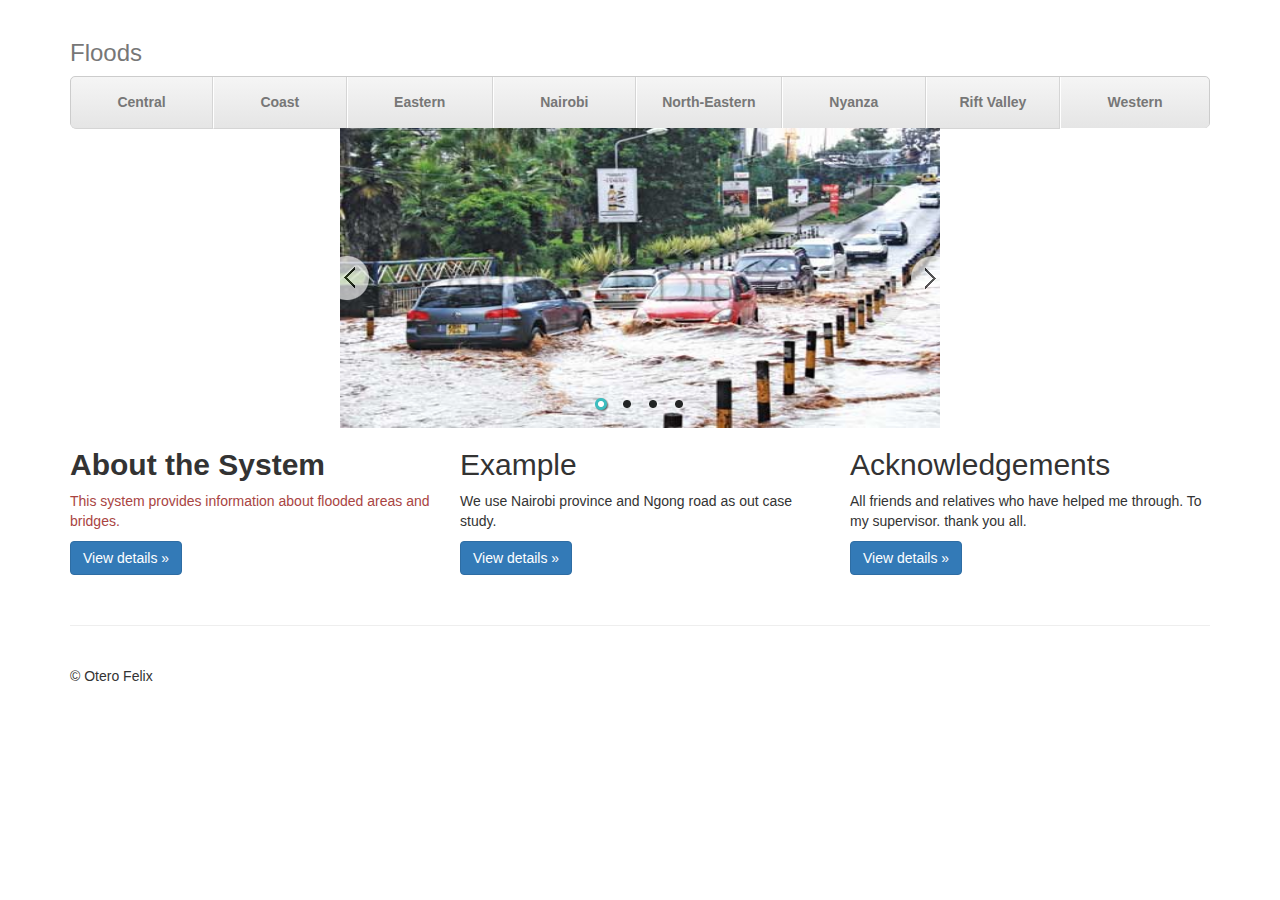
<file: flood/index.html>
<!DOCTYPE html>
<html lang="en">
<head>
    <meta charset="utf-8">
    <meta http-equiv="X-UA-Compatible" content="IE=edge">
    <meta name="viewport" content="width=device-width, initial-scale=1">
    <meta name="description" content="">
    <meta name="author" content="">
    <link rel="icon" href="../../favicon.ico">

    <title>floods</title>

    <!-- Bootstrap core CSS -->
    <link href="css/bootstrap.min.css" rel="stylesheet">

    <!-- Custom styles for this template -->
    <link href="css/floods.css" rel="stylesheet">

    <!-- Just for debugging purposes. Don't actually copy these 2 lines! -->
    <!-- IE10 viewport hack for Surface/desktop Windows 8 bug -->
    <!--[if lt IE 9]><script src="../../assets/js/ie8-responsive-file-warning.js"></script><![endif]-->
    <!-- HTML5 shim and Respond.js IE8 support of HTML5 elements and media queries -->
    <!--[if lt IE 9]>
      <script src="https://oss.maxcdn.com/html5shiv/3.7.2/html5shiv.min.js"></script>
      <script src="https://oss.maxcdn.com/respond/1.4.2/respond.min.js"></script>
    <![endif]-->
  </head>

  <body>
<script type="text/javascript" src="js/jquery-1.9.1.min.js"></script>
    <script type="text/javascript" src="js/jssor.slider.mini.js"></script>
    <div class="container">
	<div class="dropdown">
      <div class="masthead">
        <h3 class="text-muted">Floods</h3>
        <ul class="nav nav-justified">
        <!--  <li ><a href="#">Home</a></li> -->
          <li ><a href="#">Central</a>
			<ul class="dropdowns">
				<li><a href="#">Nyandarua</a></li>
				<li><a href="#">Nyeri</a></li>
				<li><a href="#">Kirinyaga</a></li>
				<li><a href="#">Murang'a</a></li>
				<li><a href="#">Kiambu</a></li>
			</ul>
		  </li>
          <li ><a href="#">Coast</a>
			<ul class="dropdowns">
				<li><a href="#">Mombasa</a></li>
				<li><a href="#">Kwale</a></li>
				<li><a href="#">Kilifi</a></li>
				<li><a href="#">Tana River</a></li>
				<li><a href="#">Lamu</a></li>
				<li><a href="#">Taita Taveta</a></li>
			</ul>
		  </li>
          <li ><a href="#">Eastern</a>
			<ul class="dropdowns">
				<li><a href="#">Marsabit</a></li>
				<li><a href="#">Isiolo</a></li>
				<li><a href="#">Meru</a></li>
				<li><a href="#">Tharaka Nithi</a></li>
				<li><a href="#">Embu</a></li>
				<li><a href="#">Kitui</a></li>
				<li><a href="#">Machakos</a></li>
				<li><a href="#">Makueni</a></li>
			</ul>
		  </li>
          <li class="activeg"><a href="nairobi.html">Nairobi</a>
			<ul class="dropdowns">
				<li><a href="#">Ngong Road</a></li>
				<li><a href="#">Lang'ata Road</a></li>
				<li><a href="#">River Road</a></li>
			</ul>
		  </li>
          <li><a href="#">North-Eastern</a>
		  <ul class="dropdowns">
				<li><a href="#">Garissa</a></li>
				<li><a href="#">Wajir</a></li>
				<li><a href="#">Mandera</a></li>
			</ul>
		  </li>
          <li><a href="#">Nyanza</a>
		  <ul class="dropdowns">
				<li><a href="#">Nyamira</a></li>
				<li><a href="#">Kisii</a></li>
				<li><a href="#">Migori</a></li>
				<li><a href="#">Homa Bay</a></li>
				<li><a href="#">Kisumu</a></li>
				<li><a href="#">Siaya</a></li>
			</ul>
		  </li>
          <li><a href="#">Rift Valley</a>
		  <ul class="dropdowns">
				<li><a href="#">Turkana</a></li>
				<li><a href="#">West Pokot</a></li>
				<li><a href="#">Samburu</a></li>
				<li><a href="#">Trans Nzoia</a></li>
				<li><a href="#">Uasin Gishu</a></li>
				<li><a href="#">Elgeyo-Marakwet</a></li>
				<li><a href="#">Nandi</a></li>
				<li><a href="#">Baringo</a></li>
				<li><a href="#">Laikipia</a></li>
				<li><a href="#">Nakuru</a></li>
				<li><a href="#">Narok</a></li>
				<li><a href="#">Kajiado</a></li>
			</ul>
		  </li>
          <li><a href="#">Western</a>
		  	<ul class="dropdowns">
				<li><a href="#">kakamega</a></li>
				<li><a href="#">Vihiga</a></li>
				<li><a href="#">Bungoma</a></li>
				<li><a href="#">Busia</a></li>
			</ul>
		  </li>
        </ul>
      </div>
	  </div>
      <!-- Jumbotron -->
      <script type="text/javascript" src="js/jquery-1.9.1.min.js"></script>
    <script type="text/javascript" src="js/jssor.slider.mini.js"></script>
    <!-- use jssor.slider.debug.js instead for release -->
    <script>
        jQuery(document).ready(function ($) {
            
            var jssor_1_SlideshowTransitions = [
              {$Duration:1200,$Opacity:2}
            ];
            
            var jssor_1_options = {
              $AutoPlay: true,
              $SlideshowOptions: {
                $Class: $JssorSlideshowRunner$,
                $Transitions: jssor_1_SlideshowTransitions,
                $TransitionsOrder: 1
              },
              $ArrowNavigatorOptions: {
                $Class: $JssorArrowNavigator$
              },
              $BulletNavigatorOptions: {
                $Class: $JssorBulletNavigator$
              }
            };
            
            var jssor_1_slider = new $JssorSlider$("jssor_1", jssor_1_options);
            
            //responsive code begin
            //you can remove responsive code if you don't want the slider scales while window resizes
            function ScaleSlider() {
                var refSize = jssor_1_slider.$Elmt.parentNode.clientWidth;
                if (refSize) {
                    refSize = Math.min(refSize, 600);
                    jssor_1_slider.$ScaleWidth(refSize);
                }
                else {
                    window.setTimeout(ScaleSlider, 30);
                }
            }
            ScaleSlider();
            $(window).bind("load", ScaleSlider);
            $(window).bind("resize", ScaleSlider);
            $(window).bind("orientationchange", ScaleSlider);
            //responsive code end
        });
    </script>

    <style>
        
        /* jssor slider bullet navigator skin 05 css */
        /*
        .jssorb05 div           (normal)
        .jssorb05 div:hover     (normal mouseover)
        .jssorb05 .av           (active)
        .jssorb05 .av:hover     (active mouseover)
        .jssorb05 .dn           (mousedown)
        */
        .jssorb05 {
            position: absolute;
        }
        .jssorb05 div, .jssorb05 div:hover, .jssorb05 .av {
            position: absolute;
            /* size of bullet elment */
            width: 16px;
            height: 16px;
            background: url('img/b05.png') no-repeat;
            overflow: hidden;
            cursor: pointer;
        }
        .jssorb05 div { background-position: -7px -7px; }
        .jssorb05 div:hover, .jssorb05 .av:hover { background-position: -37px -7px; }
        .jssorb05 .av { background-position: -67px -7px; }
        .jssorb05 .dn, .jssorb05 .dn:hover { background-position: -97px -7px; }

        /* jssor slider arrow navigator skin 12 css */
        /*
        .jssora12l                  (normal)
        .jssora12r                  (normal)
        .jssora12l:hover            (normal mouseover)
        .jssora12r:hover            (normal mouseover)
        .jssora12l.jssora12ldn      (mousedown)
        .jssora12r.jssora12rdn      (mousedown)
        */
        .jssora12l, .jssora12r {
            display: block;
            position: absolute;
            /* size of arrow element */
            width: 30px;
            height: 46px;
            cursor: pointer;
            background: url('img/a12.png') no-repeat;
            overflow: hidden;
        }
        .jssora12l { background-position: -16px -37px; }
        .jssora12r { background-position: -75px -37px; }
        .jssora12l:hover { background-position: -136px -37px; }
        .jssora12r:hover { background-position: -195px -37px; }
        .jssora12l.jssora12ldn { background-position: -256px -37px; }
        .jssora12r.jssora12rdn { background-position: -315px -37px; }
    </style>


    <div id="jssor_1" style="position: relative; margin: 0 auto; top: 0px; left: 0px; width: 600px; height: 300px; overflow: hidden; visibility: hidden;">
        <!-- Loading Screen -->
        <div data-u="loading" style="position: absolute; top: 0px; left: 0px;">
            <div style="filter: alpha(opacity=70); opacity: 0.7; position: absolute; display: block; top: 0px; left: 0px; width: 100%; height: 100%;"></div>
            <div style="position:absolute;display:block;background:url('img/loading.gif') no-repeat center center;top:0px;left:0px;width:100%;height:100%;"></div>
        </div>
        <div data-u="slides" style="cursor: default; position: relative; top: 0px; left: 0px; width: 600px; height: 300px; overflow: hidden;">
            <div style="display: none;">
                <img data-u="image" src="img/flood1.jpg" />
            </div>
            <div style="display: none;">
                <img data-u="image" src="img/flood2.jpg" />
            </div>
            <div style="display: none;">
                <img data-u="image" src="img/flood3.jpg" />
            </div>
            <div style="display: none;">
                <img data-u="image" src="img/flood4.jpg" />
            </div>
        </div>
        <!-- Bullet Navigator -->
        <div data-u="navigator" class="jssorb05" style="bottom:16px;right:6px;" data-autocenter="1">
            <!-- bullet navigator item prototype -->
            <div data-u="prototype" style="width:16px;height:16px;"></div>
        </div>
        <!-- Arrow Navigator -->
        <span data-u="arrowleft" class="jssora12l" style="top:123px;left:0px;width:30px;height:46px;" data-autocenter="2"></span>
        <span data-u="arrowright" class="jssora12r" style="top:123px;right:0px;width:30px;height:46px;" data-autocenter="2"></span>
        <a href="http://www.jssor.com" style="display:none">Jssor Slider</a>
    </div>
      <!-- Example row of columns -->
      <div class="row">
        <div class="col-lg-4">
          <h2><strong>About the System</strong></h2>
          <p class="text-danger">
            This system provides information about flooded areas and bridges.
          </p>
          <p><a class="btn btn-primary" href="#" role="button">View details &raquo;</a></p>
        </div>
        <div class="col-lg-4">
          <h2>Example</h2>
          <p>
            We use Nairobi province and Ngong road as out case study.
            </p>
            <p>

            </p>
          <p><a class="btn btn-primary" href="#" role="button">View details &raquo;</a></p>
       </div>
        <div class="col-lg-4">
          <h2>Acknowledgements</h2>
          <p>
		  All friends and relatives who have helped me through. To my supervisor. thank you all.
		  </p>
          <p><a class="btn btn-primary" href="#" role="button">View details &raquo;</a></p>
        </div>
      </div>

      <!-- Site footer -->
      <div class="footer">
        <p>&copy; Otero Felix</p>
      </div>

    </div> <!-- /container -->


    <!-- Bootstrap core JavaScript
    ================================================== -->
    <!-- Placed at the end of the document so the pages load faster -->
  </body>
</html>
</file>
<file: flood/css/floods.css>
body {
  padding-top: 20px;
}

.footer {
  padding-top: 40px;
  padding-bottom: 40px;
  margin-top: 40px;
  border-top: 1px solid #eee;
}

/* Main marketing message and sign up button */
.jumbotron {
  text-align: center;
  background-color: transparent;
}
.jumbotron .btn {
  padding: 14px 24px;
  font-size: 21px;
}

/* Customize the nav-justified links to be fill the entire space of the .navbar */

.nav-justified {
  background-color: #eee;
  border: 1px solid #ccc;
  border-radius: 5px;
}
.nav-justified > li > a {
  padding-top: 15px;
  padding-bottom: 15px;
  margin-bottom: 0;
  font-weight: bold;
  color: #777;
  text-align: center;
  background-color: #e5e5e5; /* Old browsers */
  background-image: -webkit-gradient(linear, left top, left bottom, from(#f5f5f5), to(#e5e5e5));
  background-image: -webkit-linear-gradient(top, #f5f5f5 0%, #e5e5e5 100%);
  background-image:      -o-linear-gradient(top, #f5f5f5 0%, #e5e5e5 100%);
  background-image: -webkit-gradient(linear, left top, left bottom, from(top), color-stop(0%, #f5f5f5), to(#e5e5e5));
  background-image:         linear-gradient(top, #f5f5f5 0%, #e5e5e5 100%);
  filter: progid:DXImageTransform.Microsoft.gradient( startColorstr='#f5f5f5', endColorstr='#e5e5e5',GradientType=0 ); /* IE6-9 */
  background-repeat: repeat-x; /* Repeat the gradient */
  border-bottom: 1px solid #d5d5d5;
}
.nav-justified > .active > a,
.nav-justified > .active > a:hover,
.nav-justified > .active > a:focus {
  background-color: #ddd;
  background-image: none;
  -webkit-box-shadow: inset 0 3px 7px rgba(0,0,0,.15);
          box-shadow: inset 0 3px 7px rgba(0,0,0,.15);
}
.nav-justified > li:first-child > a {
  border-radius: 5px 5px 0 0;
}
.nav-justified > li:last-child > a {
  border-bottom: 0;
  border-radius: 0 0 5px 5px;
}

@media (min-width: 768px) {
  .nav-justified {
    max-height: 52px;
  }
  .nav-justified > li > a {
    border-right: 1px solid #d5d5d5;
    border-left: 1px solid #fff;
  }
  .nav-justified > li:first-child > a {
    border-left: 0;
    border-radius: 5px 0 0 5px;
  }
  .nav-justified > li:last-child > a {
    border-right: 0;
    border-radius: 0 5px 5px 0;
  }
}

/* Responsive: Portrait tablets and up */
@media screen and (min-width: 768px) {
  /* Remove the padding we set earlier */
  .masthead,
  .marketing,
  .footer {
    padding-right: 0;
    padding-left: 0;
  }
}
ul{
        padding: 0;
        list-style: none;
        background: #f2f2f2;
    }
    ul li{
        display: inline-block;
        position: relative;
        line-height: 21px;
        text-align: left;
    }
    ul li a{
        display: block;
        padding: 8px 25px;
        color: #333;
        text-decoration: none;
    }
    ul li a:hover{
        color: #fff;
        background: #939393;
    }
    ul li ul.dropdowns{
        min-width: 125px; /* Set width of the dropdown */
        background: #f2f2f2;
        display: none;
        position: absolute;
        z-index: 999;
        left: 0;
    }
    ul li:hover ul.dropdowns{
        display: block; /* Display the dropdown */
    }
    ul li ul.dropdowns li{
        display: block;
    }
        /* jssor slider bullet navigator skin 05 css */
        /*
        .jssorb05 div           (normal)
        .jssorb05 div:hover     (normal mouseover)
        .jssorb05 .av           (active)
        .jssorb05 .av:hover     (active mouseover)
        .jssorb05 .dn           (mousedown)
        */
        .jssorb05 {
            position: absolute;
        }
        .jssorb05 div, .jssorb05 div:hover, .jssorb05 .av {
            position: absolute;
            /* size of bullet elment */
            width: 16px;
            height: 16px;
            background: url('img/b05.png') no-repeat;
            overflow: hidden;
            cursor: pointer;
        }
        .jssorb05 div { background-position: -7px -7px; }
        .jssorb05 div:hover, .jssorb05 .av:hover { background-position: -37px -7px; }
        .jssorb05 .av { background-position: -67px -7px; }
        .jssorb05 .dn, .jssorb05 .dn:hover { background-position: -97px -7px; }

        /* jssor slider arrow navigator skin 12 css */
        /*
        .jssora12l                  (normal)
        .jssora12r                  (normal)
        .jssora12l:hover            (normal mouseover)
        .jssora12r:hover            (normal mouseover)
        .jssora12l.jssora12ldn      (mousedown)
        .jssora12r.jssora12rdn      (mousedown)
        */
        .jssora12l, .jssora12r {
            display: block;
            position: absolute;
            /* size of arrow element */
            width: 30px;
            height: 46px;
            cursor: pointer;
            background: url('img/a12.png') no-repeat;
            overflow: hidden;
        }
        .jssora12l { background-position: -16px -37px; }
        .jssora12r { background-position: -75px -37px; }
        .jssora12l:hover { background-position: -136px -37px; }
        .jssora12r:hover { background-position: -195px -37px; }
        .jssora12l.jssora12ldn { background-position: -256px -37px; }
        .jssora12r.jssora12rdn { background-position: -315px -37px; }
</file>
